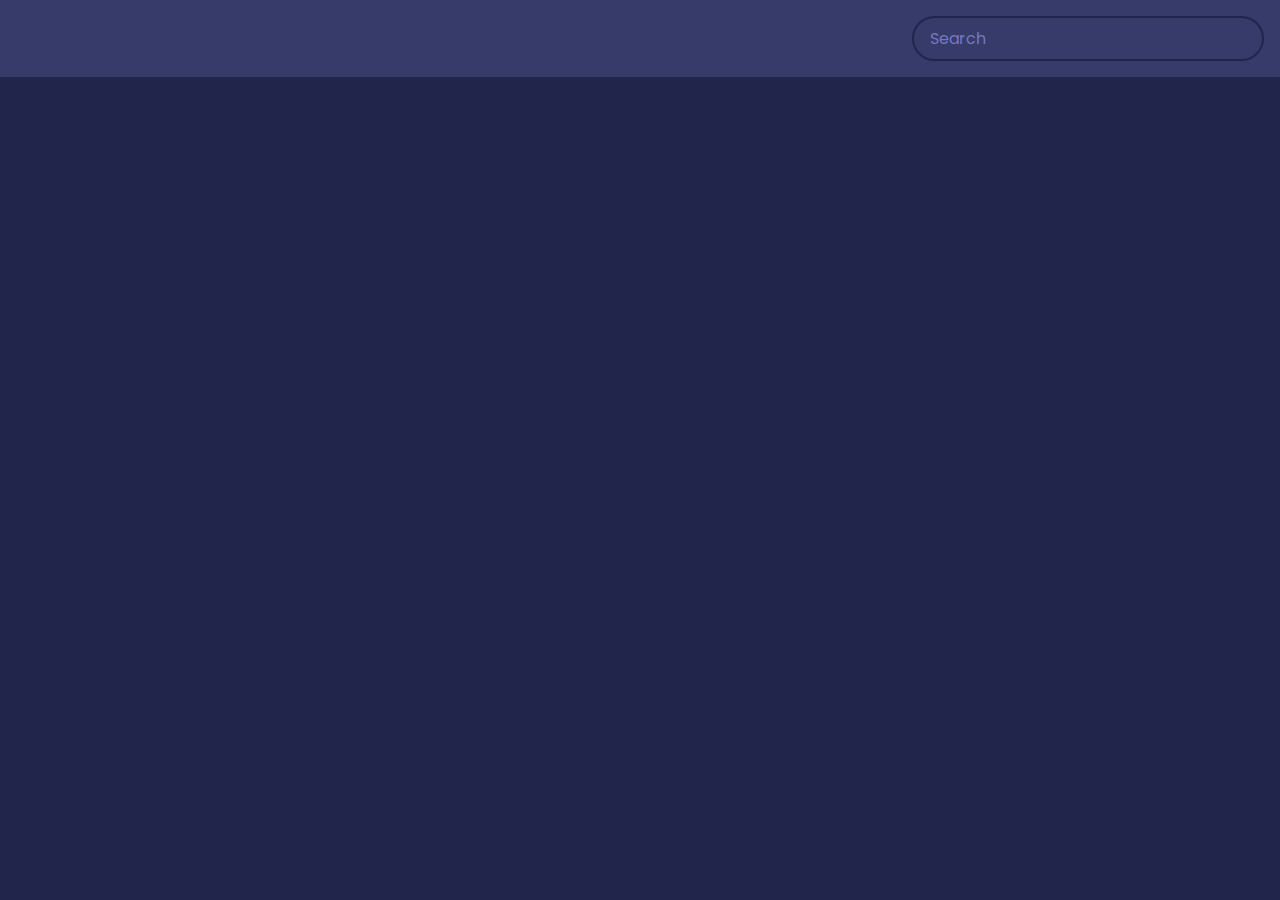
<file: Movie App/index.html>
<!DOCTYPE html>
<html lang="en">

<head>
	<meta charset="UTF-8">
	<meta http-equiv="X-UA-Compatible" content="IE=edge">
	<meta name="viewport" content="width=device-width, initial-scale=1.0">
	<!-- <link rel="stylesheet" href="https://cdnjs.cloudflare.com/ajax/libs/font-awesome/6.1.1/css/all.min.css"
	integrity="sha512-KfkfwYDsLkIlwQp6LFnl8zNdLGxu9YAA1QvwINks4PhcElQSvqcyVLLD9aMhXd13uQjoXtEKNosOWaZqXgel0g=="
	crossorigin="anonymous" referrerpolicy="no-referrer" /> -->
	<link rel="stylesheet" href="style.css">
	<title>Movie App</title>
</head>

<body>
	<header>
		<form id="form">
			<input type="text" id="search" class="search" placeholder="Search">
		</form>
	</header>

	<main id="main">

	</main>

	<script src="script.js"></script>
</body>

</html>
</file>
<file: Movie App/style.css>
@import url('https://fonts.googleapis.com/css2?family=Poppins:wght@200;400&display=swap');

:root {
	--primary-color: #22254B;
	--secondary-color: #373B69;
}

* {
	box-sizing: border-box;
}

body {
	background-color: var(--primary-color);
	font-family: "Poppins", sans-serif;
	margin: 0;
}

header {
	padding: 1rem;
	display: flex;
	justify-content: flex-end;
	background-color: var(--secondary-color);
}

.search {
	background-color: transparent;
	border: 2px solid var(--primary-color);
	border-radius: 50px;
	font-family: inherit;
	font-size: 1rem;
	padding: .5rem 1rem;
	color: #FFF
}

.search::placeholder {
	color: #7378C5;
}

.search:focus {
	outline: none;
	background-color: var(--primary-color);
}

main {
	display: flex;
	flex-wrap: wrap;
}

.movie {
	width: 300px;
	margin: 1rem;
	background-color: var(--secondary-color);
	box-shadow: 0 4px 5px rgba(0, 0, 0, .2);
	position: relative;
	overflow: hidden;
	border-radius: 3px;

}

.movie img {
	width: 100%;
}

.movie-info {
	color: #eee;
	display: flex;
	align-items: center;
	justify-content: space-between;
	padding: .5rem 1rem 1rem;
	letter-spacing: .5px;
}

.movie-info h3 {
	margin-top: 0;
}

.movie-info span {
	background-color: var(--primary-color);
	padding: .25rem .5rem;
	border-radius: 3px;
	font-weight: bold;
}

.movie-info span.green {
	color: lightgreen;
}

.movie-info span.orange {
	color: orange;
}

.movie-info span.red {
	color: red;
}

.overview {
	background-color: #fff;
	padding: 2rem;
	position: absolute;
	left: 0;
	bottom: 0;
	right: 0;
	max-height: 100%;
	transform: translateY(101%);
	transition: transform .3s ease-in;
}

.movie:hover .overview {
	transform: translateY(0);
}
</file>
